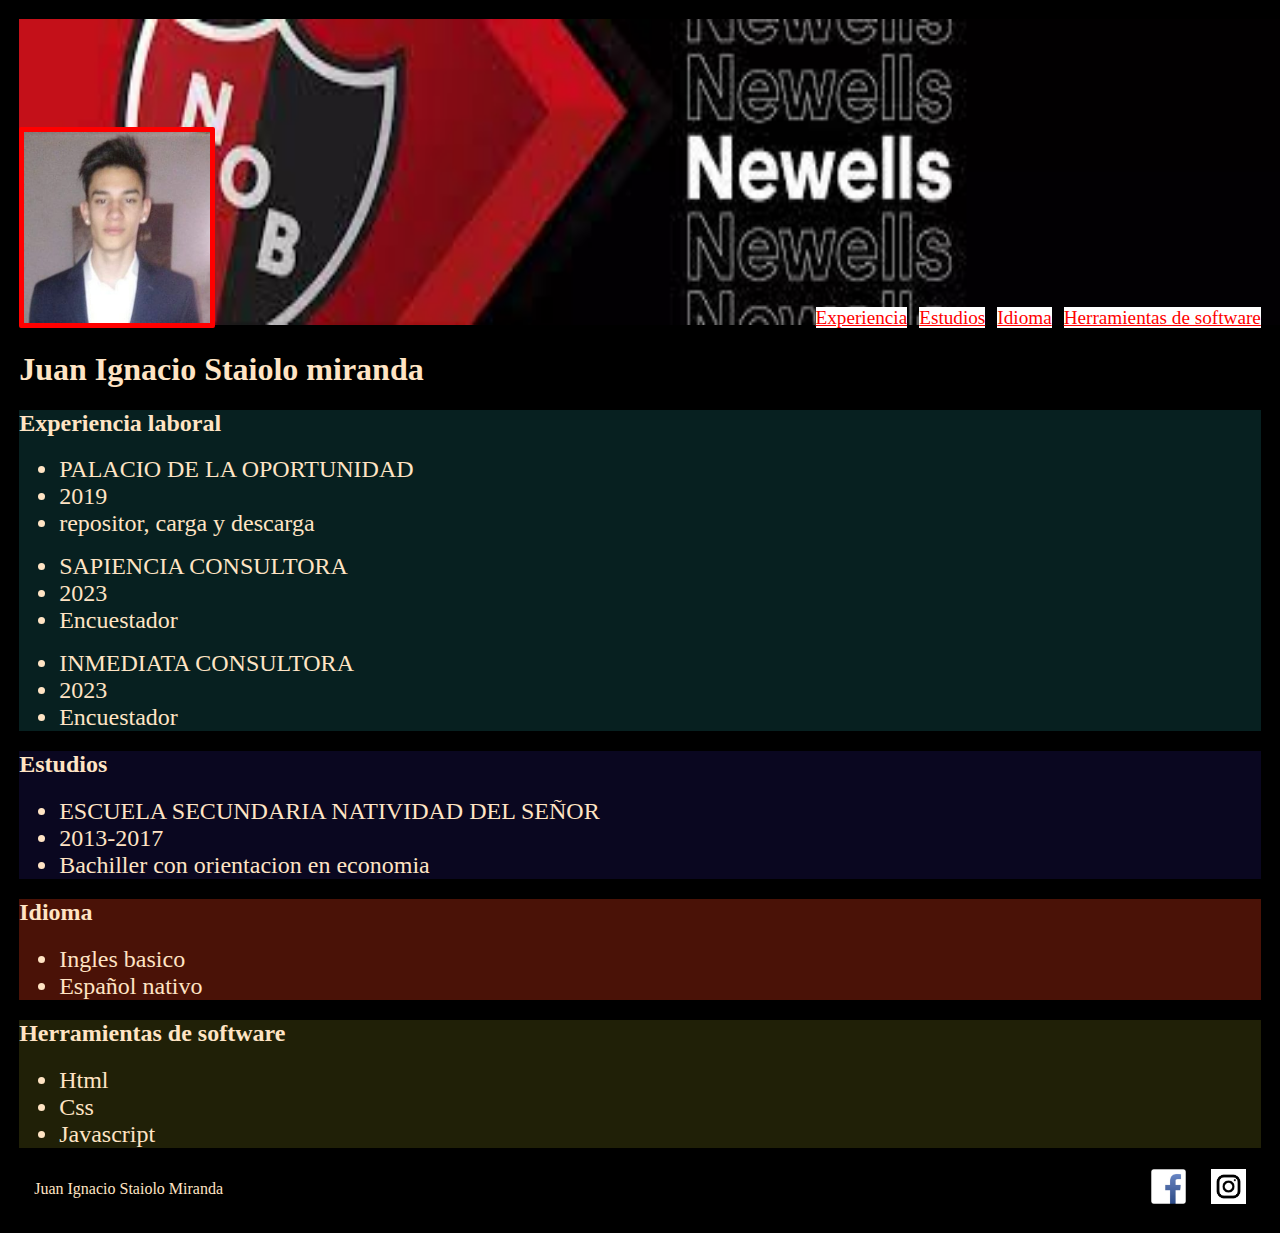
<file: juan ignacio staiolo/index.html>
<!DOCTYPE html>
<html lang="en">
<head>
    <meta charset="UTF-8">
    <meta http-equiv="X-UA-Compatible" content="IE=edge">
    <meta name="viewport" content="width=device-width, initial-scale=1.0">
    <title>Juan Ignacio Staiolo Miranda</title>
    <link rel="icon" type="icon/jpg" href="./assets/images.png">
    <link rel="stylesheet" href="./assets/style.css" >
</head>
<body>
<header>
    <img src="./descarga.jpg" alt="banner newells" id="banner">
    <img src="./343031564_789164225768869_8843062890370373292_n.jpg" alt="foto juan ignacio" id="foto">
    <ul>
        <li><a href="#Experiencia">Experiencia</a></li>
        <li><a href="#Estudios">Estudios</a></li>
        <li><a href="#idioma">Idioma</a></li>
        <li><a href="#Herramientas">Herramientas de software</a></li>
    </ul>
</header>
 <article>
    <h1>Juan Ignacio Staiolo miranda</h1>
<section id="Experiencia">
<h2>Experiencia laboral</h2>
<ul>
<li>PALACIO DE LA OPORTUNIDAD</li>
<li>2019</li>
<li> repositor, carga y descarga</li>
</ul>
<ul>
<li>SAPIENCIA CONSULTORA</li>
<li>2023</li>
<li>Encuestador</li>
</ul>
<ul>
<li>INMEDIATA CONSULTORA</li>
<li>2023</li>
<li>Encuestador</li>
</ul>
</section>
<section id="Estudios">
<h2>Estudios</h2>
<ul>
<li>ESCUELA SECUNDARIA NATIVIDAD DEL SEÑOR</li>
<li> 2013-2017</li>
<li>Bachiller con orientacion en economia</li>
</ul>
</section>
<section id="Idioma">
<h2>Idioma</h2>
<ul>
<li>Ingles basico</li>
<li>Español nativo</li>
</ul>
</section>
<section id="Herramientas">
<h2>Herramientas de software</h2>
<ul>
<li>Html</li>
<li>Css</li>
<li>Javascript</li>
</ul>
</section>
</article>
<footer>
    <div class="contenedor-footer">
    <p>Juan Ignacio Staiolo Miranda</p>
        <div class="footer-link">
            <a href="https://www.facebook.com"><img class="ft-img" src="./assets/facebook.png 2.jfif" alt="facebook"></a>
            <a href="https://www.instagram.com/juanstaiolo/" alt="instagram"><img class="ft-img" src="./assets/intagram.png" ></a>
        </div>
    </div>
</footer>
</body>
</html>
</file>
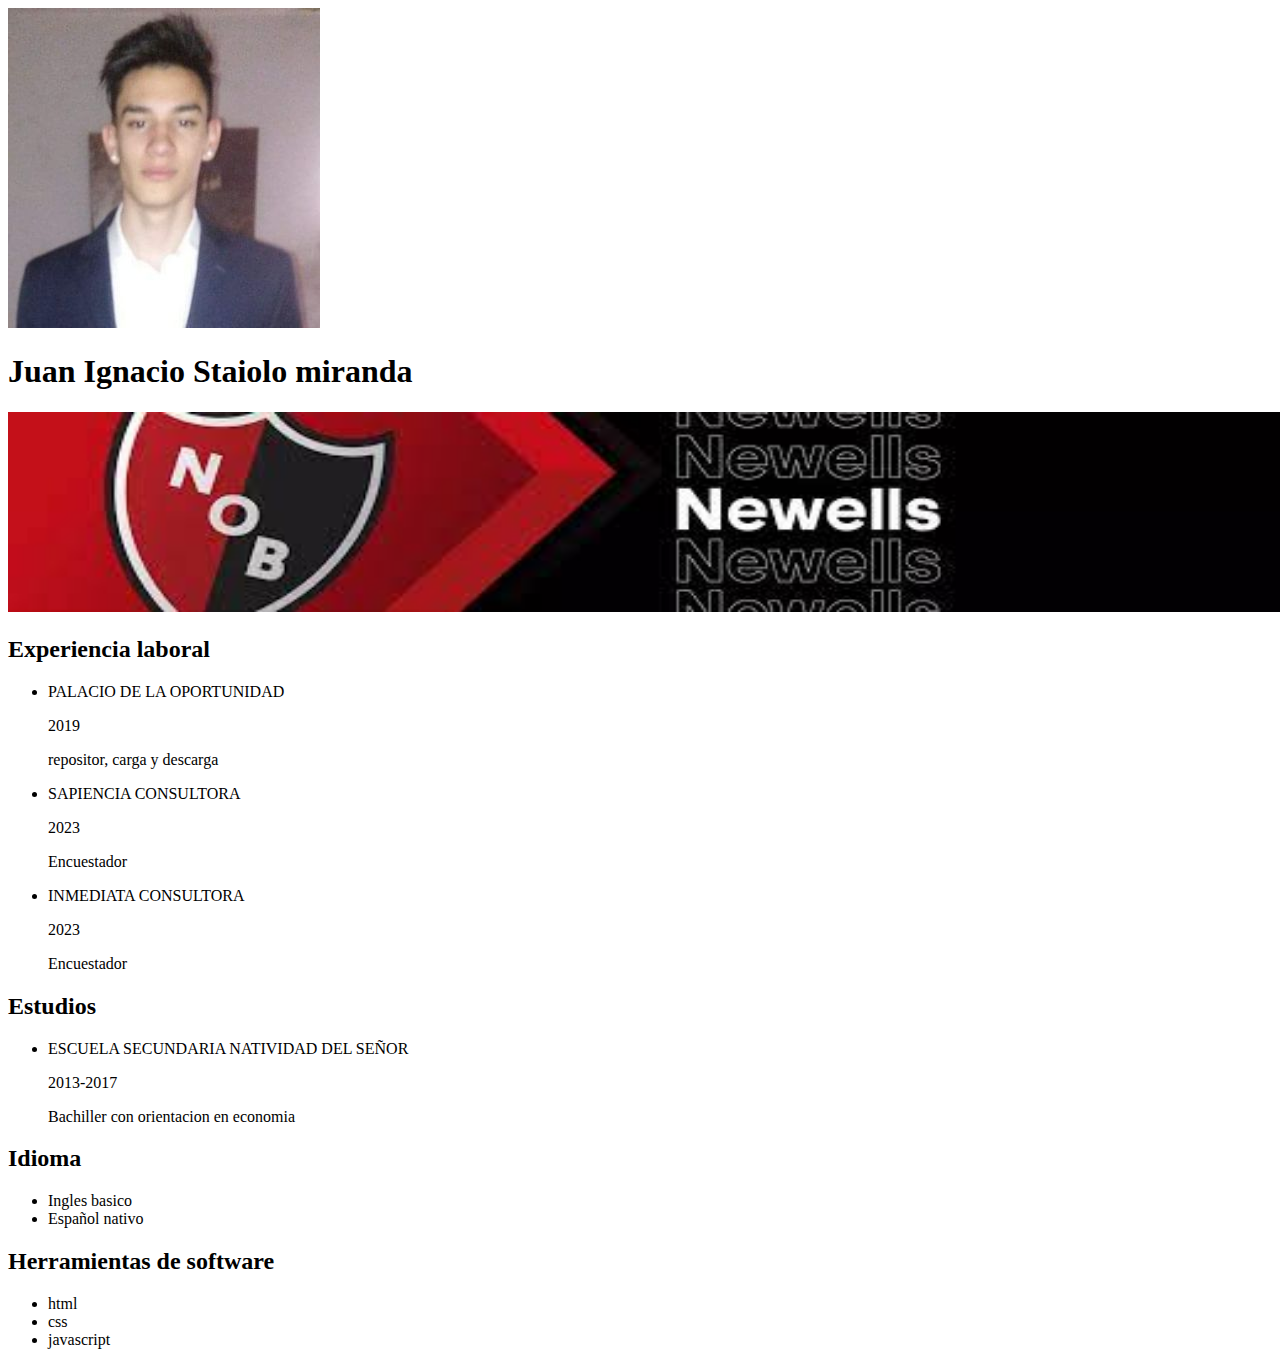
<file: juan ignacio staiolo/juan ignacio staiolo/index.html>
<!DOCTYPE html>
<html lang="en">
<head>
    <meta charset="UTF-8">
    <meta http-equiv="X-UA-Compatible" content="IE=edge">
    <meta name="viewport" content="width=device-width, initial-scale=1.0">
    <title>Juan Ignacio Staiolo Miranda</title>
    <link rel="icon" type="icon/jpg" href="./assets/images.png">
    <link rel="stylesheet" href="./assets/style.css" >
</head>
<body>
<header>
    <img src="./343031564_789164225768869_8843062890370373292_n.jpg" alt="foto juan ignacio">
    <h1>Juan Ignacio Staiolo miranda</h1>
    <img src="./descarga.jpg" alt="banner newells" id="banner">
</header>
    <article>

<section id="Experiencia">
<h2>Experiencia laboral</h2>
<ul>
<li>PALACIO DE LA OPORTUNIDAD</li>
<p>2019</p>
<p> repositor, carga y descarga</p>
<li>SAPIENCIA CONSULTORA</li>
<P>2023</P>
<p>Encuestador</p>
<li>INMEDIATA CONSULTORA</li>
<p>2023</p>
<P>Encuestador</P>
</ul>
</section>
<section id="Estudios">
<h2>Estudios</h2>
<ul>
<li>ESCUELA SECUNDARIA NATIVIDAD DEL SEÑOR</li>
<P> 2013-2017</P>
<p>Bachiller con orientacion en economia</p>
</ul>
<h2>Idioma</h2>
<ul>
<li>Ingles basico</li>
<li>Español nativo</li>
</ul>
<section>
<section id="Herramientas">
<h2>Herramientas de software</h2>
<ul>
<li>html</li>
<li>css</li>
<li>javascript</li>
</ul>
<section>
</article>
</body>
</html>
</file>
<file: juan ignacio staiolo/assets/style.css>
body{
    margin:1.5%;
    background-color: rgb(0, 0, 0);
    }

#banner{
    width: 100vw;
    height: 34vh;
display: flex;
flex-direction: row;
align-items: center;
flex-wrap: wrap;
  margin-top: 1%;
}
#foto{
    width: 15%;
    border-color: red;
    border-style: solid;
    border-width: 5px;
    border-radius: 1%;
    display: flex;
    justify-content: start;
    margin-top: -16%;
    flex-wrap: wrap;
    position: relative;
}
header>ul{
    display: flex;
    justify-content: end;
    margin-top: -2%;
    flex-wrap: wrap;
}
header>ul>li{
    display: inline-block;
    margin-left: 1%;

}
header>ul>li>a{
    color: red;
    background-color: white;
    font-size: 80%;

}
ul>li{
    font-size: 150%;
}
#Experiencia{
background-color: rgba(7, 32, 32);
color: bisque;
}
#Estudios{
    background-color: rgb(10, 7, 32);
    color: bisque;
}
#Herramientas{
    background-color: rgb(32, 32, 7);
    color: bisque;
}
#Idioma{
    background-color: rgb(74, 18, 7);
    color: bisque;
}
h1{
    color: bisque;
}
.contenedor-footer>p{
    color: bisque;
    font-size:medium;
    text-align: center;
   padding-left:15px;

}
.ft-img{
    width: 35px;
    padding-right:15px;

}
.contenedor-footer{
    display:flex;
    justify-content:space-between;
    text-align: center;
}
.footer-link{
    width: 50%;
    display:flex;
    justify-content: end;
    gap: 10px;
    align-items:center;
}
</file>
<file: juan ignacio staiolo/juan ignacio staiolo/assets/style.css>
#banner{
    width: 100vw;
}
#banner{
    height: 200px;
}
</file>
